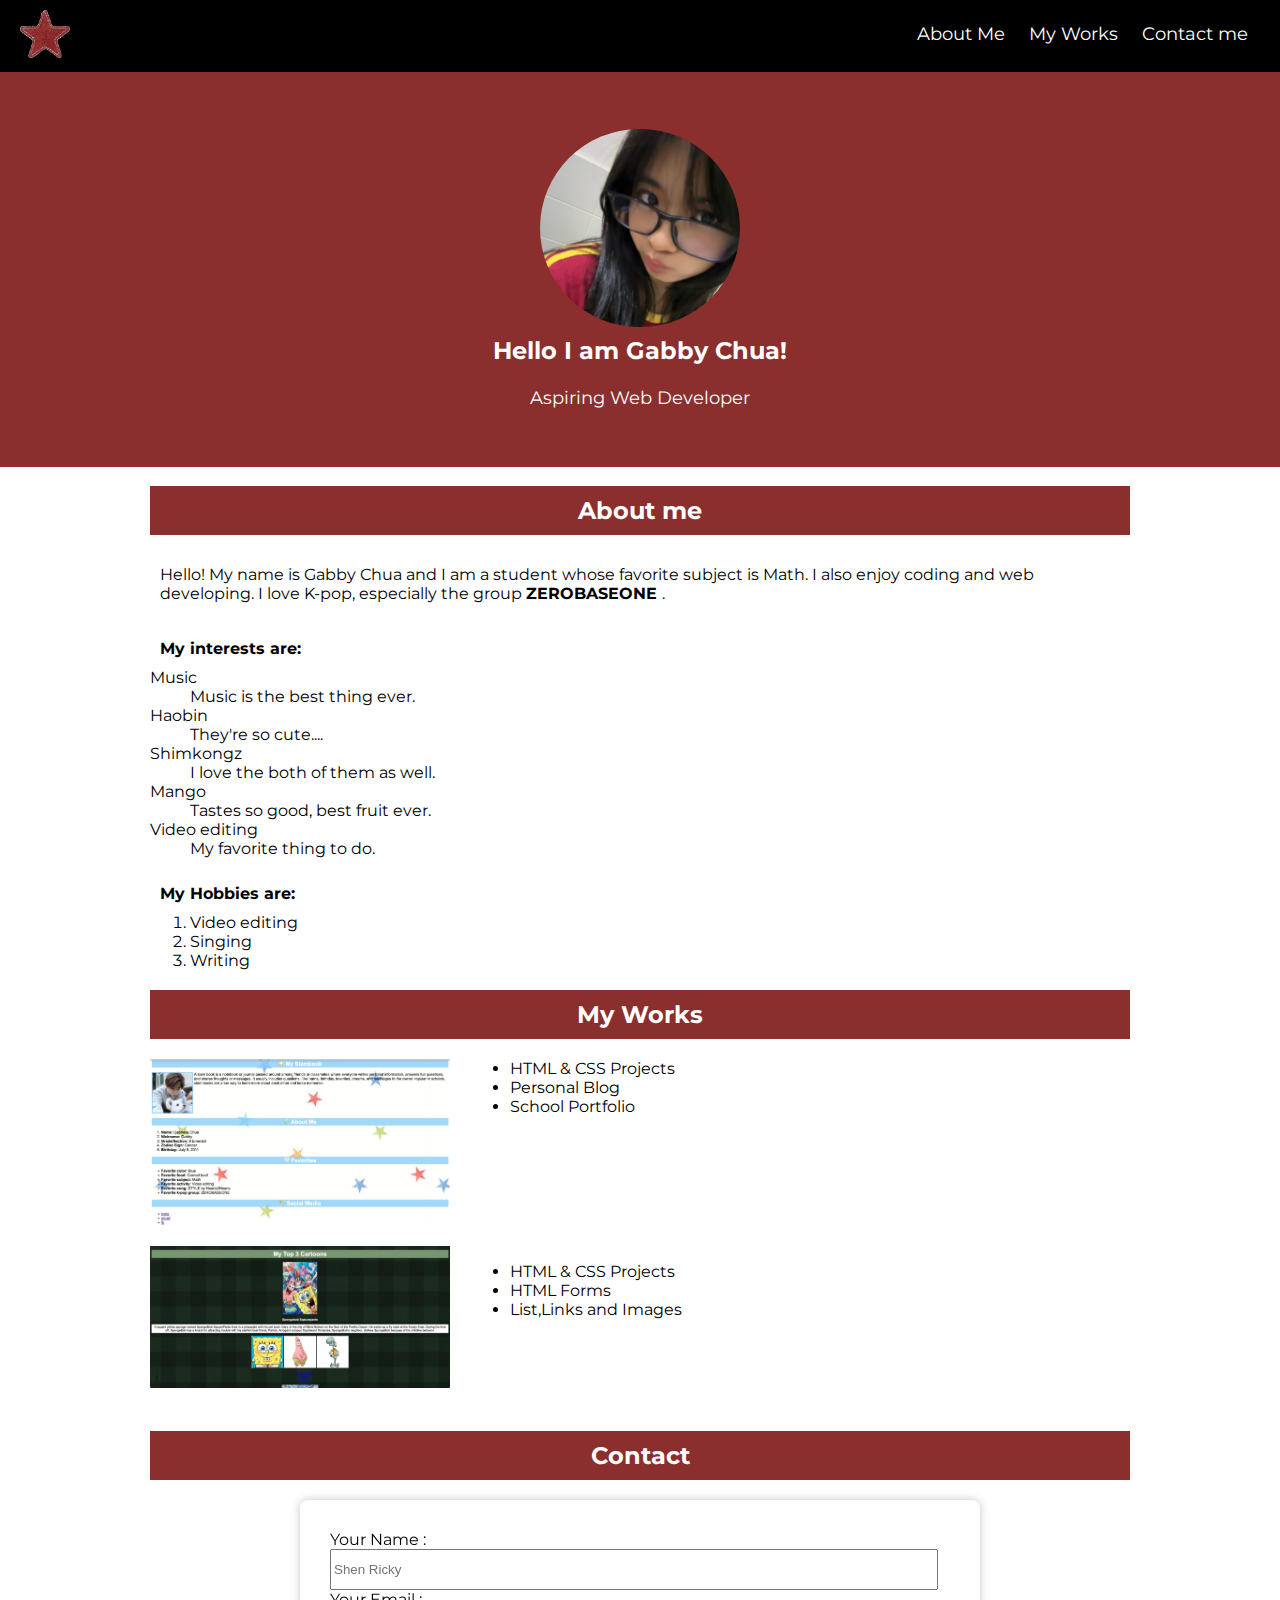
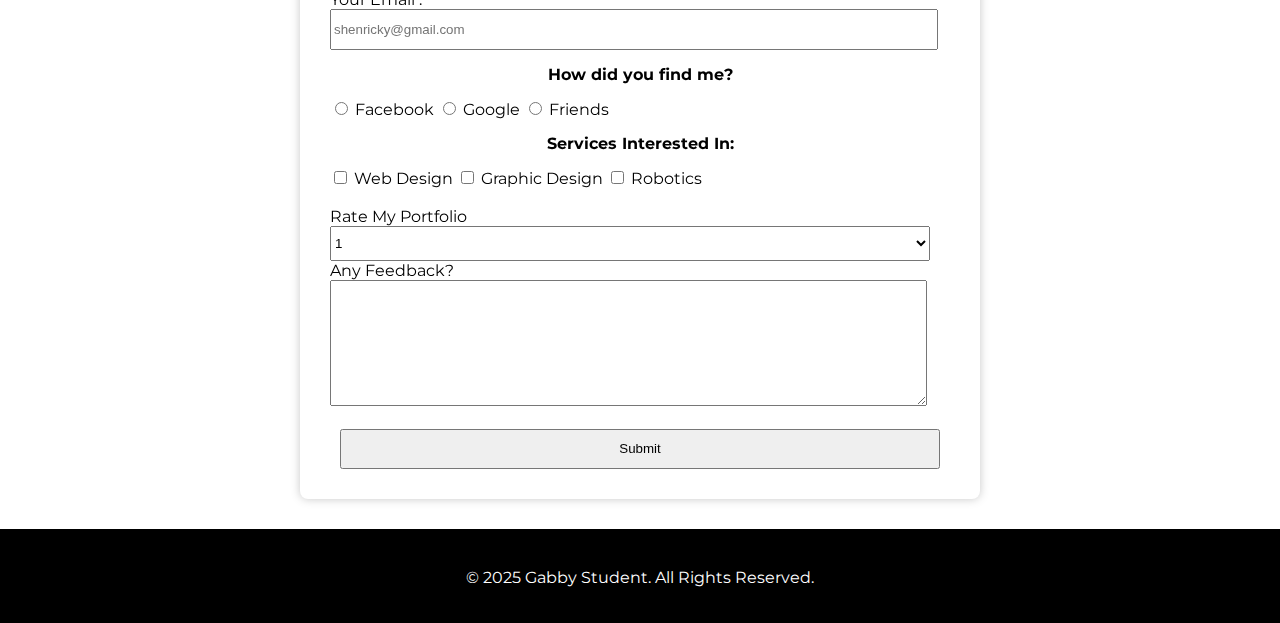
<file: index.html>
<!DOCTYPE html>
<html>
<head>
	<meta charset="utf-8">
	<meta name="viewport" content="width=device-width, initial-scale=1">
	<link rel="preconnect" href="https://fonts.googleapis.com">
		<link rel="preconnect" href="https://fonts.gstatic.com" crossorigin>
		<link href="https://fonts.googleapis.com/css2?family=Montserrat:ital,wght@0,100..900;1,100..900&display=swap" rel="stylesheet">
	<link rel="stylesheet" type="text/css" href="styles_Q1Project.css">
	<title>Q1 Project</title>
</head>

<body>
	<header>
		  <div class="header">
      <a href="#" class="logo"><img src="red star.png" alt="CSS Header"></a>
      <div class="header-right">

           <a class="active" href="#about">About Me</a>
			<a href="#works">My Works</a>
			<a href="#contact">Contact me</a>
      </div>
     
    	 </div>

	    <div class="main-heading">
	    	<br>
	    	<br>
	    	<br>
		    	<img src="me.png" width="200px">
		      <h2>Hello I am Gabby Chua!</h2>
		      <p>Aspiring Web Developer</p>
	        <br>
	    	<br>
	       
	    </div>
	</header>

	<div class="container">

		
		<h2>About me</h2>
		<p>Hello! My name is Gabby Chua and I am a student whose favorite subject is Math. I also enjoy coding and web developing. I love K-pop, especially the group <strong>ZEROBASEONE </strong>.</p>

		<strong><p style="margin-bottom: 0;">My interests are:</p></strong>
			<dl style="margin-top:0">
					<dt>Music</dt>
						<dd>Music is the best thing ever.</dd>
					<dt>Haobin</dt>
						<dd>They're so cute....</dd>
					<dt>Shimkongz</dt>
						<dd>I love the both of them as well.</dd>
					<dt>Mango</dt>
						<dd>Tastes so good, best fruit ever.</dd>
					<dt>Video editing</dt>
						<dd>My favorite thing to do.</dd>
			</dl>

		<strong><p style="margin-bottom: 0;">My Hobbies are:</p></strong>
			<ol style="margin-top:0">
					<li>Video editing</li>
					<li>Singing</li>
					<li>Writing</li>
			</ol>


		<h2>My Works</h2>
			<div class="my-works">
				<img src="slambook.png" width="300px">
				<ul>
					<li>HTML & CSS Projects</li>
					<li>Personal Blog</li>
					<li>School Portfolio</li>
			</ul>

			<br>
			<br>
			<br>
			<br>
			<br>
			<br>
			

			<img src="seatwork.png" width="300px">
				<ul>
					<li>HTML & CSS Projects</li>
					<li>HTML Forms</li>
					<li>List,Links and Images</li>
			</ul>

			</div>

		<br>
		<br>
		<br>
		<br>



		<h2>Contact</h2>
			<div class="form"> 
			<form>
				<label for="name"> Your Name : </label>
				 	<br>
			    <input type="text" id="name" style="width: 600px; height: 35px;"placeholder="Shen Ricky">

			    <br>

			    <label for="name"> Your Email : </label>
				 	<br>
			    <input type="text" id="name" style="width: 600px; height: 35px;"placeholder="shenricky@gmail.com">

			    <p><strong>How did you find me?</strong></p>
			    	<input type="radio" id="rad1" name="radiogroup">
					    <label for="rad1"> Facebook</label>
					<input type="radio" id="rad2" name="radiogroup">
					    <label for="rad2"> Google</label>
					    <input type="radio" id="rad3" name="radiogroup">
					    <label for="rad3"> Friends</label>


				<p><strong>Services Interested In:</strong></p>
					<input type="checkbox" id="check1" name="checkbox">
				    	<label for="check1"> Web Design</label>
				    <input type="checkbox" id="check2" name="checkbox">
				    	<label for="check2">Graphic Design</label>
				    <input type="checkbox" id="check3" name="checkbox">
				    	<label for="check3">Robotics</label>


				<br>
				<br>

		   		<label for="menu">Rate My Portfolio</label>
		  			 <br>
		    		<select id="menu" name="select" style="width: 600px; height: 35px;">
				    	<option value="1"> 1 </option>
				    	<option value="2"> 2 </option>
				    	<option value="3"> 3 </option>
				    	<option value="4"> 4 </option>
				    	<option value="5"> 5 </option>
		    		</select>

		    	<br>

		    		<label for= "why">Any Feedback?</label>
		    			<br>
					<textarea id="why" name="feedback" rows="8" cols="72 "placeholder="Feedback here..."> </textarea>  

			    <br>
			    <br>

			    <center>
			   		<input type="submit" id="submit" value="Submit" style="width: 600px; height: 40px;">
			    </center>


			</form>
		</div>
	</div>

	<footer>
	     <div class="footer">
	     	<br>
			<p>© 2025 Gabby Student. All Rights Reserved.</p>
	  	</div>
	</footer>


</body>
</html>
</file>
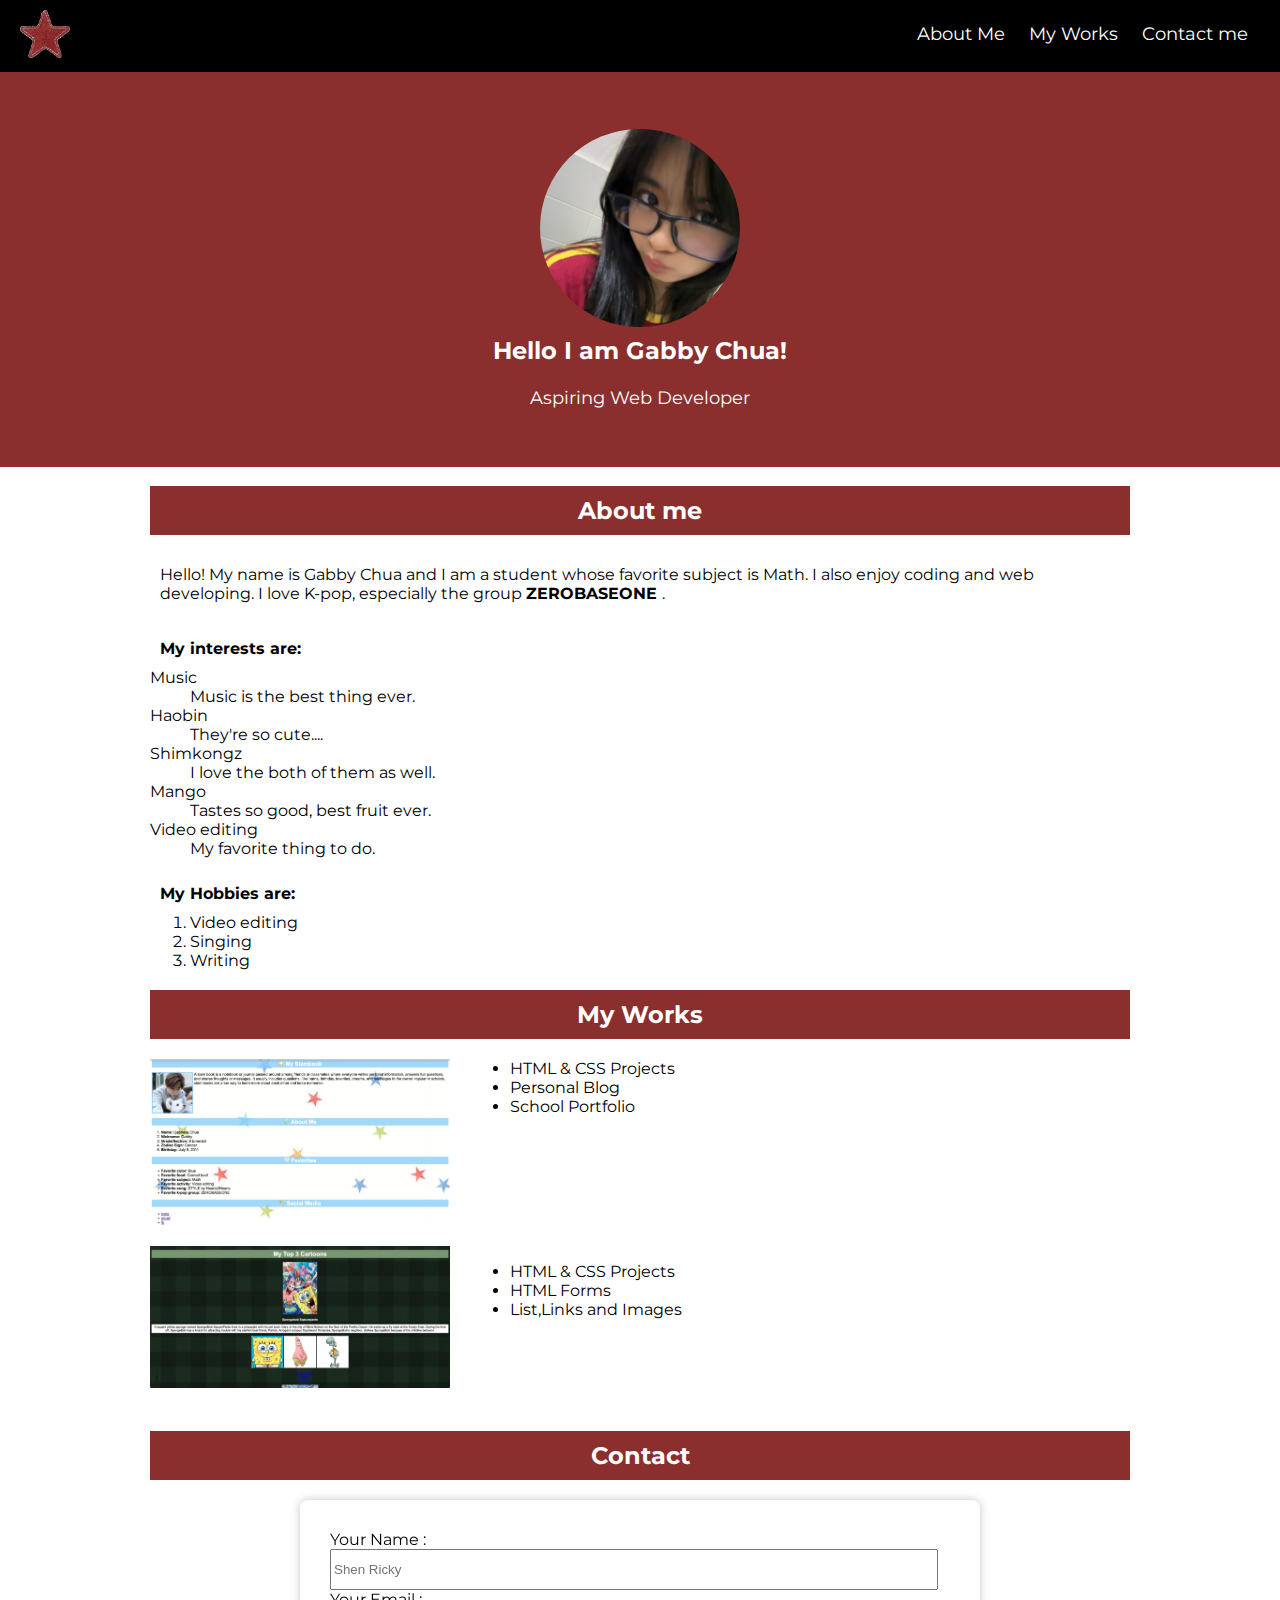
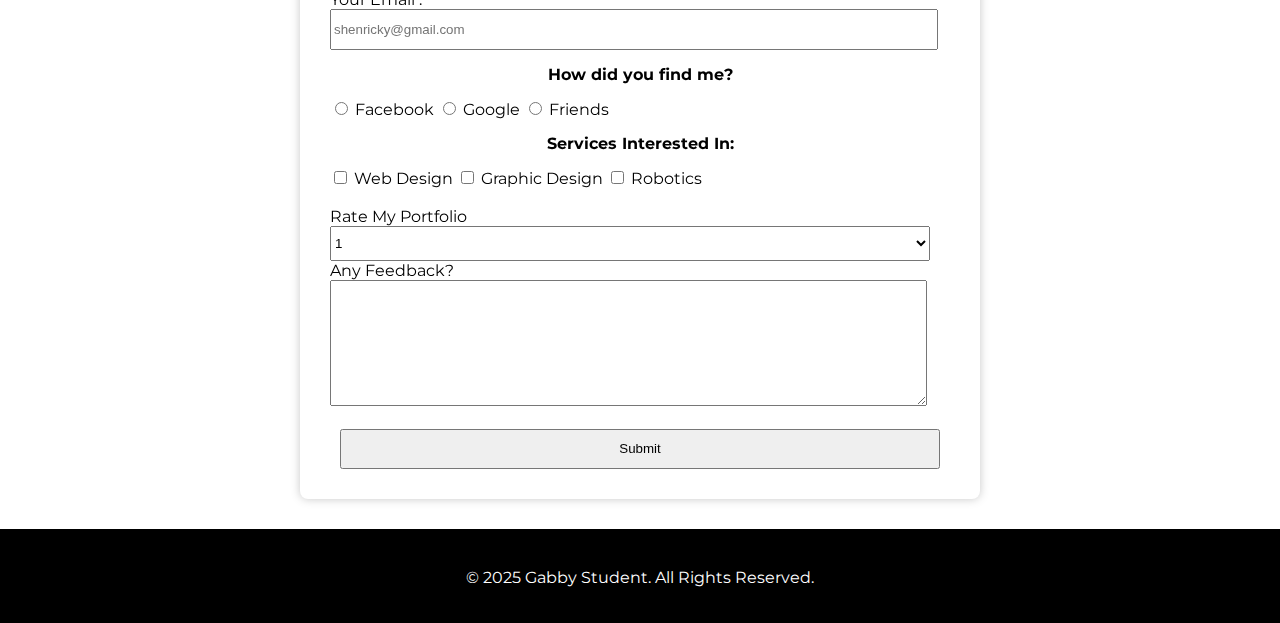
<file: LP_ICT9Emerald_Q1Project_Chua_Gabrielle.html>
<!DOCTYPE html>
<html>
<head>
	<meta charset="utf-8">
	<meta name="viewport" content="width=device-width, initial-scale=1">
	<link rel="preconnect" href="https://fonts.googleapis.com">
		<link rel="preconnect" href="https://fonts.gstatic.com" crossorigin>
		<link href="https://fonts.googleapis.com/css2?family=Montserrat:ital,wght@0,100..900;1,100..900&display=swap" rel="stylesheet">
	<link rel="stylesheet" type="text/css" href="styles_Q1Project.css">
	<title>Q1 Project</title>
</head>

<body>
	<header>
		  <div class="header">
      <a href="#" class="logo"><img src="red star.png" alt="CSS Header"></a>
      <div class="header-right">

           <a class="active" href="#about">About Me</a>
			<a href="#works">My Works</a>
			<a href="#contact">Contact me</a>
      </div>
     
    	 </div>

	    <div class="main-heading">
	    	<br>
	    	<br>
	    	<br>
		    	<img src="me.png" width="200px">
		      <h2>Hello I am Gabby Chua!</h2>
		      <p>Aspiring Web Developer</p>
	        <br>
	    	<br>
	       
	    </div>
	</header>

	<div class="container">

		
		<h2>About me</h2>
		<p>Hello! My name is Gabby Chua and I am a student whose favorite subject is Math. I also enjoy coding and web developing. I love K-pop, especially the group <strong>ZEROBASEONE </strong>.</p>

		<strong><p style="margin-bottom: 0;">My interests are:</p></strong>
			<dl style="margin-top:0">
					<dt>Music</dt>
						<dd>Music is the best thing ever.</dd>
					<dt>Haobin</dt>
						<dd>They're so cute....</dd>
					<dt>Shimkongz</dt>
						<dd>I love the both of them as well.</dd>
					<dt>Mango</dt>
						<dd>Tastes so good, best fruit ever.</dd>
					<dt>Video editing</dt>
						<dd>My favorite thing to do.</dd>
			</dl>

		<strong><p style="margin-bottom: 0;">My Hobbies are:</p></strong>
			<ol style="margin-top:0">
					<li>Video editing</li>
					<li>Singing</li>
					<li>Writing</li>
			</ol>


		<h2>My Works</h2>
			<div class="my-works">
				<img src="slambook.png" width="300px">
				<ul>
					<li>HTML & CSS Projects</li>
					<li>Personal Blog</li>
					<li>School Portfolio</li>
			</ul>

			<br>
			<br>
			<br>
			<br>
			<br>
			<br>
			

			<img src="seatwork.png" width="300px">
				<ul>
					<li>HTML & CSS Projects</li>
					<li>HTML Forms</li>
					<li>List,Links and Images</li>
			</ul>

			</div>

		<br>
		<br>
		<br>
		<br>



		<h2>Contact</h2>
			<div class="form"> 
			<form>
				<label for="name"> Your Name : </label>
				 	<br>
			    <input type="text" id="name" style="width: 600px; height: 35px;"placeholder="Shen Ricky">

			    <br>

			    <label for="name"> Your Email : </label>
				 	<br>
			    <input type="text" id="name" style="width: 600px; height: 35px;"placeholder="shenricky@gmail.com">

			    <p><strong>How did you find me?</strong></p>
			    	<input type="radio" id="rad1" name="radiogroup">
					    <label for="rad1"> Facebook</label>
					<input type="radio" id="rad2" name="radiogroup">
					    <label for="rad2"> Google</label>
					    <input type="radio" id="rad3" name="radiogroup">
					    <label for="rad3"> Friends</label>


				<p><strong>Services Interested In:</strong></p>
					<input type="checkbox" id="check1" name="checkbox">
				    	<label for="check1"> Web Design</label>
				    <input type="checkbox" id="check2" name="checkbox">
				    	<label for="check2">Graphic Design</label>
				    <input type="checkbox" id="check3" name="checkbox">
				    	<label for="check3">Robotics</label>


				<br>
				<br>

		   		<label for="menu">Rate My Portfolio</label>
		  			 <br>
		    		<select id="menu" name="select" style="width: 600px; height: 35px;">
				    	<option value="1"> 1 </option>
				    	<option value="2"> 2 </option>
				    	<option value="3"> 3 </option>
				    	<option value="4"> 4 </option>
				    	<option value="5"> 5 </option>
		    		</select>

		    	<br>

		    		<label for= "why">Any Feedback?</label>
		    			<br>
					<textarea id="why" name="feedback" rows="8" cols="72 "placeholder="Feedback here..."> </textarea>  

			    <br>
			    <br>

			    <center>
			   		<input type="submit" id="submit" value="Submit" style="width: 600px; height: 40px;">
			    </center>


			</form>
		</div>
	</div>

	<footer>
	     <div class="footer">
	     	<br>
			<p>© 2025 Gabby Student. All Rights Reserved.</p>
	  	</div>
	</footer>


</body>
</html>
</file>
<file: styles_Q1Project.css>
body {
	font-family: Montserrat;
	background-color: white;
	margin: 0;
}

h3 {
  margin-bottom: 0;
}

p {
  margin-top: 0;
}
 

header {
  margin: 0;
  font-family: Montserrat, sans-serif;
  background-color: #8a2f2e;
  min-height: 50vh;
  padding: 0px;
  position: static; 
  top: 0;
}

footer {
  margin-top: 30px;
  margin-bottom: 0px;
  background-color: black;
  color: white;
  text-align: center;
  padding: 20px;
}


.main-heading {
  max-width: 800px;
  text-align: center;
  margin: auto;
}

.main-heading img {
	border-radius: 100px;
}


.main-heading h2 {
  margin-top: 5px;
  color: white;
}


.main-heading p {
  font-size: 18px;
  line-height: 26px;
  color: white;
  margin-top: 5px;
}


.header {
  overflow: hidden;
  background-color: black;
  padding: 10px 20px;
}


.header img {
  width: 50px;
}


.header a {
  float: left;
  color: rgb(255, 255, 255);
  text-align: center;
  padding: 12px;
  text-decoration: none;
  font-size: 18px;
  line-height: 25px;
  border-radius: 4px;
}

.header a.logo {
  font-size: 25px;
  font-weight: bold;
  padding: 0 !important;
}

.header-right {
  float: right;
  display: flex;
  align-items: center;
}


@media screen and (max-width: 500px) {
  .header a {
    float: none;
    display: block;
    text-align: left;
  }


  .header-right {
    float: none;
  }
}

.container h2 {
	background-color: #8a2f2e;
	color: white;
	padding: 10px ;
	margin-left: 150px;
	margin-right: 150px;
	text-align: center;
	display: block; 
}

.container p {
	padding: 10px ;
	margin-left: 150px;
	margin-right: 150px;
}

.container ul {
  margin-left: 150px;
}

.container ol {
  margin-left: 150px;
}

.container dl {
  margin-left: 150px;
}


.my-works ul {
	display: block; 

}
.my-works img {
	margin-left: 150px;
  margin-right: 60px;
	float: left;
}

.form {
	border-radius: 8px;
	background-color: white;
	padding: 30px;
	margin-right: 300px;
	margin-left: 300px;
	filter: drop-shadow(0px 0px 5px #c7c7c7);
}

.form p {
	margin-top: 5px;
	margin-bottom: 5px;	
	text-align: center;
}
</file>
